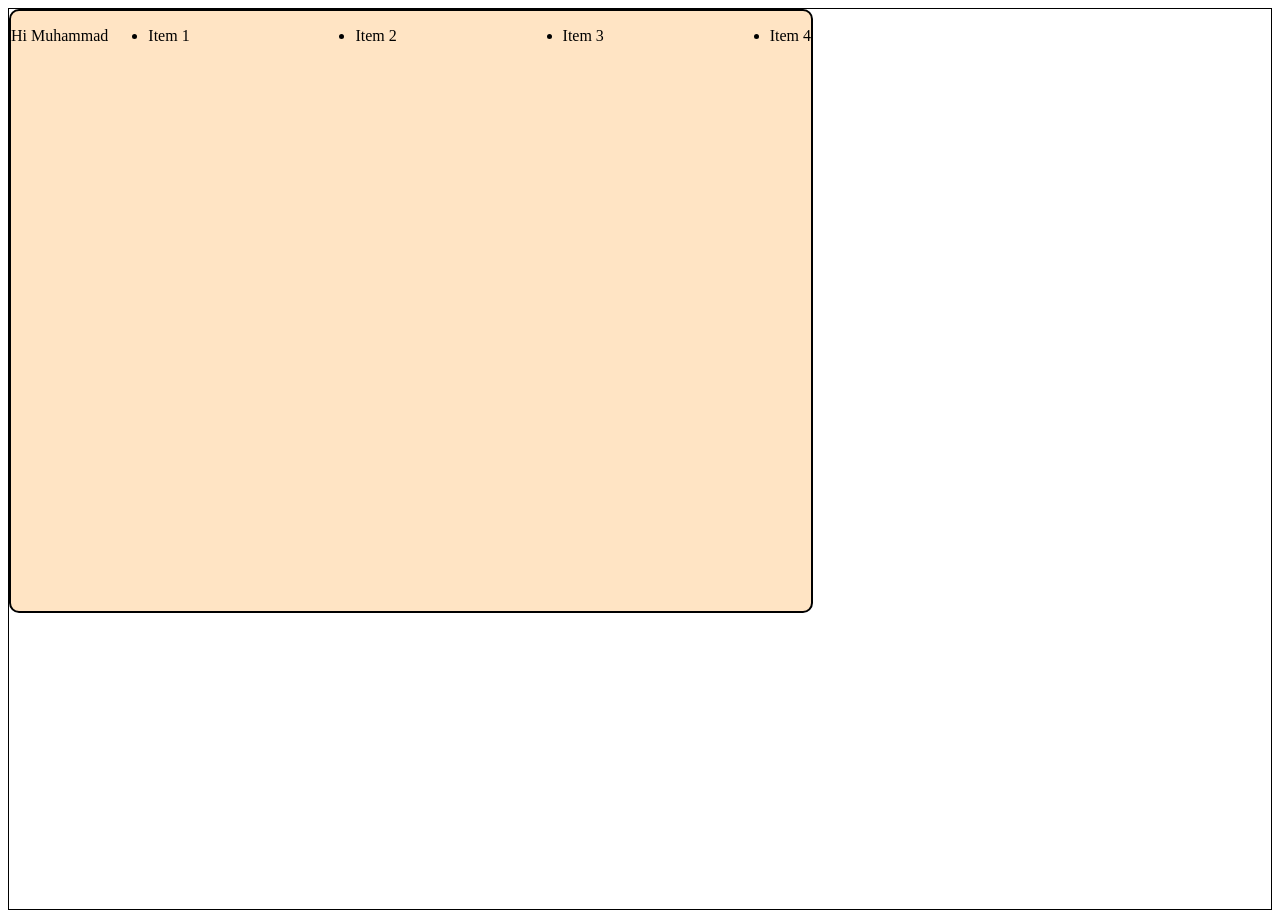
<file: Question2/index.html>
<!DOCTYPE html>
<html lang="en">
<head>
    <meta charset="UTF-8">
    <meta name="viewport" content="width=device-width, initial-scale=1.0">
    <link rel="stylesheet" href="style.css">
    <title>Question2</title>
</head>
<body>
    <div class="head">
        <p>Hi Muhammad</p>
        <ul>
            <li>Item 1</li>
            <li>Item 2</li>
            <li>Item 3</li>
            <li>Item 4</li>

        </ul>
    </div>
    
</body>
</html>
</file>
<file: Question2/style.css>
body{
    height: 100vh;
    border: 1px solid black;
    overflow:hidden;
}
.head{
    border: 2px solid black;

    height: 600px;
    border-radius: 10px;
    background-color: bisque;
    display: flex;
    flex: 1;
    width: 800px;
    
}
ul{

    justify-content: space-between;
    background-color:bisque;
    display: flex;
    flex:1;
    width: 600px;
    


    
}
</file>
